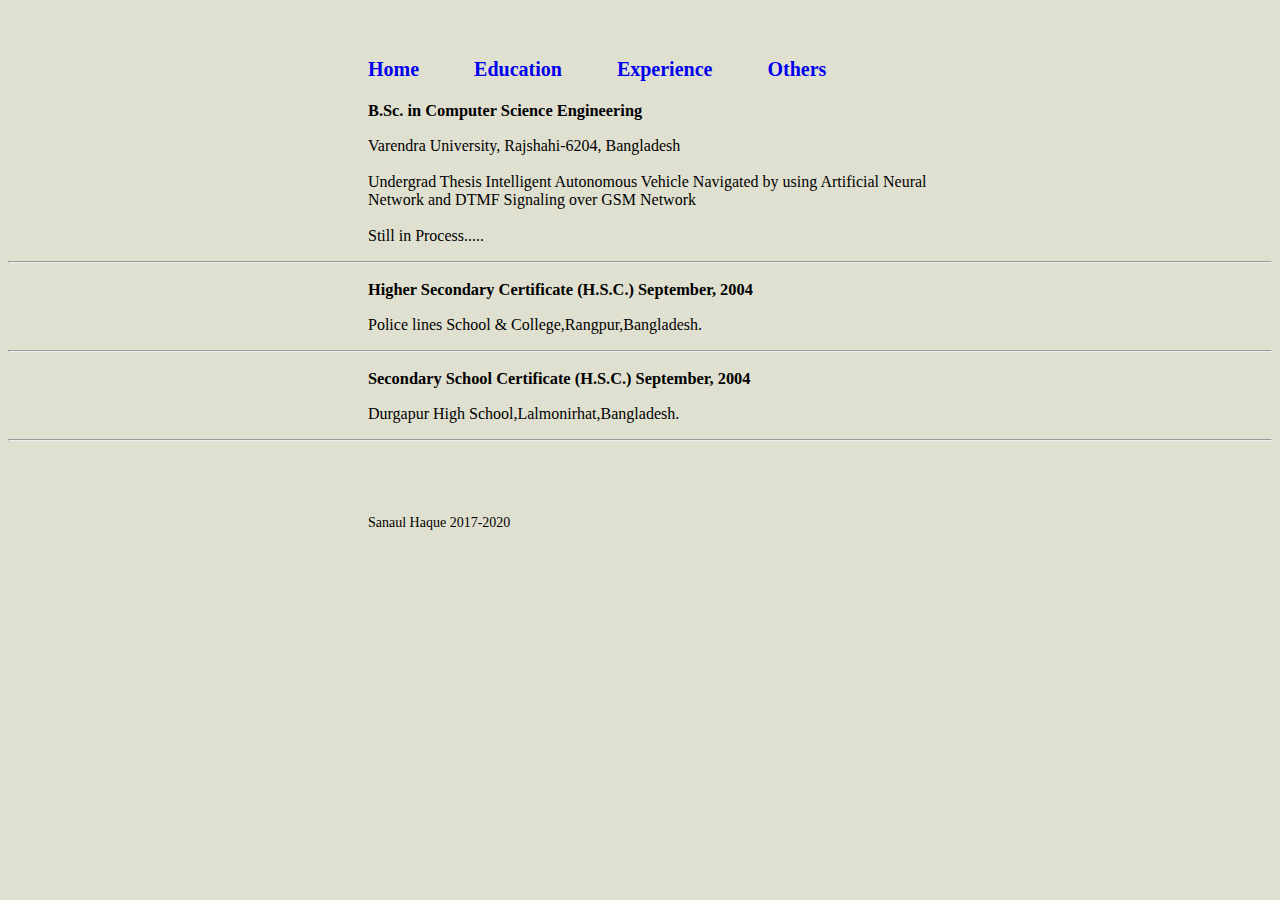
<file: Education.html>
<html>
	<head>
	<title>Sanaul | Student | Dept. of Computer Science and Engineering | Varendra University</title>
	
	<link href="https://sanaulcse.github.io/style.css" rel="stylesheet">
	</head>
	 <body>
<div class="lol">
	<ul>
		<li class="lol"><a href="https://sanaulcse.github.io/index.html"><b>Home</b></a></li>
		<li><a href="https://sanaulcse.github.io/Education.html"><b>Education</b></></a></li>
		<li><a href="https://sanaulcse.github.io/Experience.html"><b>Experience</b></a></li>
		<li><a href="https://sanaulcse.github.io/Others.html"><b>Others</b></a></li>
	</ul>
	</div>
	<h3 class="header">
	B.Sc. in Computer Science Engineering 
	</h3>
	<p class="para">
	Varendra University, Rajshahi-6204, Bangladesh<br><br>

    Undergrad Thesis Intelligent Autonomous Vehicle Navigated by using Artificial Neural<br> Network and DTMF Signaling over GSM Network<br><br>

    Still in Process.....<br></p>
	<hr>
	<h3 class="header">
	Higher Secondary Certificate (H.S.C.) September, 2004
	</h3>
	<p class="para">Police lines School & College,Rangpur,Bangladesh.<hr></p>
	
	<h3 class="header">
	Secondary School Certificate (H.S.C.) September, 2004
	</h3>
	<p class="para">Durgapur High School,Lalmonirhat,Bangladesh.<hr></p>
	
	<footer class="foot">
    Sanaul Haque 2017-2020
      </footer>
	
	</body>
	</html>
</file>
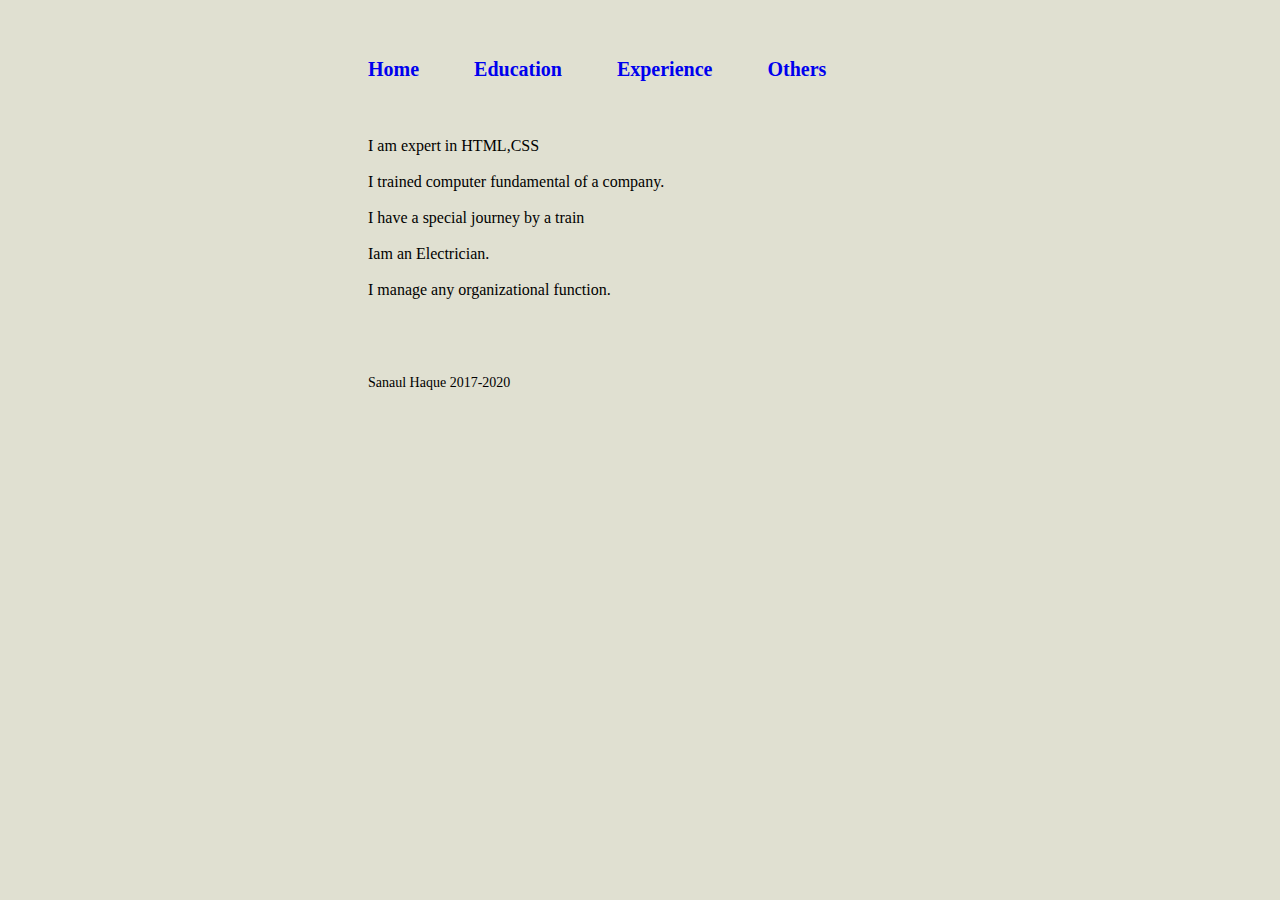
<file: Experience.html>
<html>
	<head>
	<title>Sanaul | Student | Dept. of Computer Science and Engineering | Varendra University</title>
	
	<link href="https://sanaulcse.github.io/style.css" rel="stylesheet">
	</head>
	 <body>
<div class="lol">
	<ul>
		<li class="lol"><a href="https://sanaulcse.github.io/index.html"><b>Home</b></a></li>
		<li><a href="https://sanaulcse.github.io/Education.html"><b>Education</b></></a></li>
		<li><a href="https://sanaulcse.github.io/Experience.html"><b>Experience</b></a></li>
		<li><a href="https://sanaulcse.github.io/Others.html"><b>Others</b></a></li>
	</ul>
	</div>
	<p class="para">
	
	<br><br>I am expert in HTML,CSS<br><br>

    I trained computer fundamental of a company.<br><br>

    I have a special journey by a train
	<br><br>
	Iam an Electrician.<br><br>
	
	I manage any organizational function.
	</p>
	
	
	
	
	<footer class="foot">
    Sanaul Haque 2017-2020
      </footer>
	
	</body>
	</html>
</file>
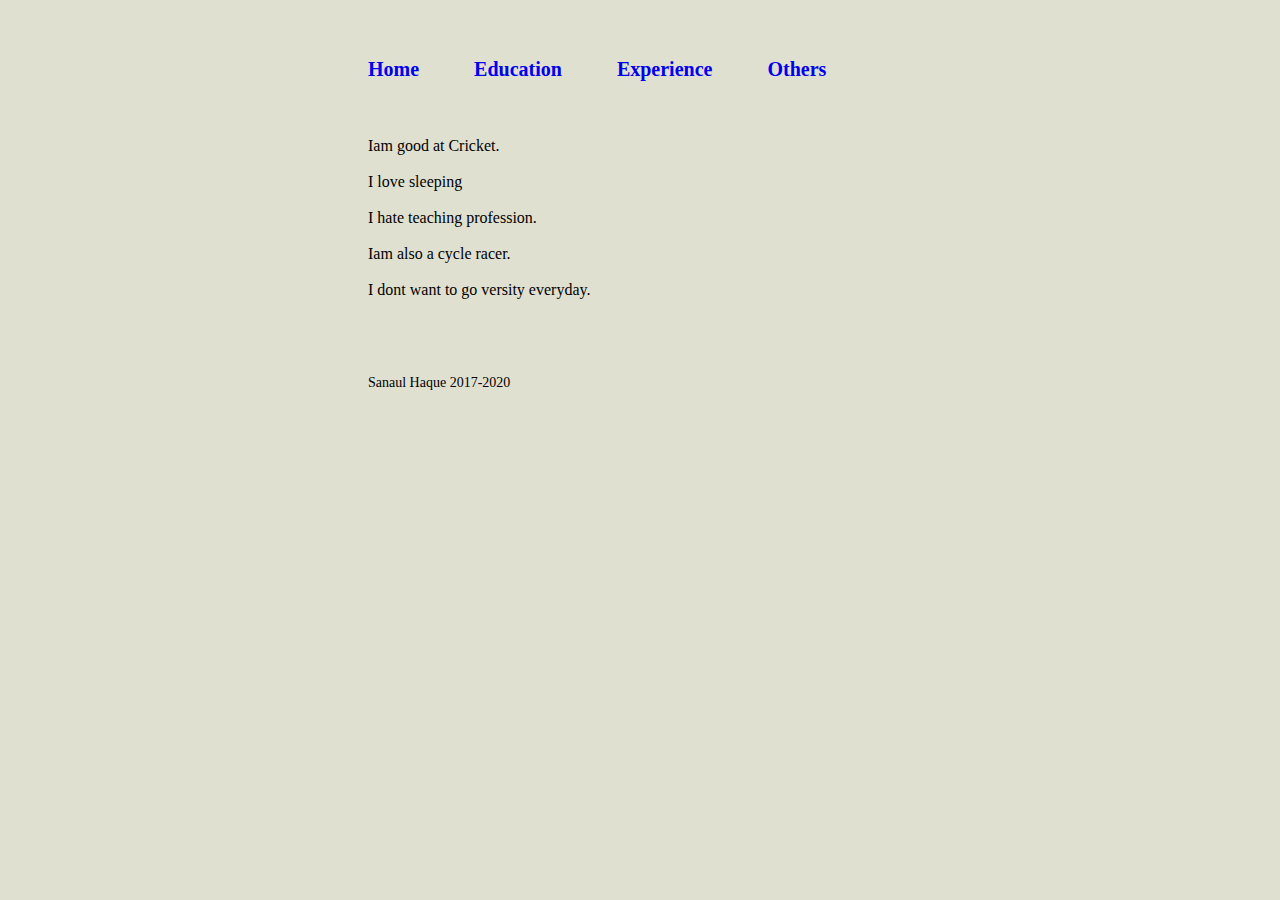
<file: Others.html>
<html>
	<head>
	<title>Sanaul | Student | Dept. of Computer Science and Engineering | Varendra University</title>
	
	<link href="https://sanaulcse.github.io/style.css" rel="stylesheet">
	</head>
	 <body>
<div class="lol">
	<ul>
		<li class="lol"><a href="https://sanaulcse.github.io/index.html"><b>Home</b></a></li>
		<li><a href="https://sanaulcse.github.io/Education.html"><b>Education</b></></a></li>
		<li><a href="https://sanaulcse.github.io/Experience.html"><b>Experience</b></a></li>
		<li><a href="https://sanaulcse.github.io/Others.html"><b>Others</b></a></li>
	</ul>
	</div>
	<p class="para">
	
	<br><br>Iam good at Cricket.<br><br>

    I love sleeping<br><br>

    I hate teaching profession.
	<br><br>
	Iam also a cycle racer.<br><br>
	
	I dont want to go versity everyday.
	</p>
	
	
	
	
	<footer class="foot">
    Sanaul Haque 2017-2020
      </footer>
	
	</body>
	</html>
</file>
